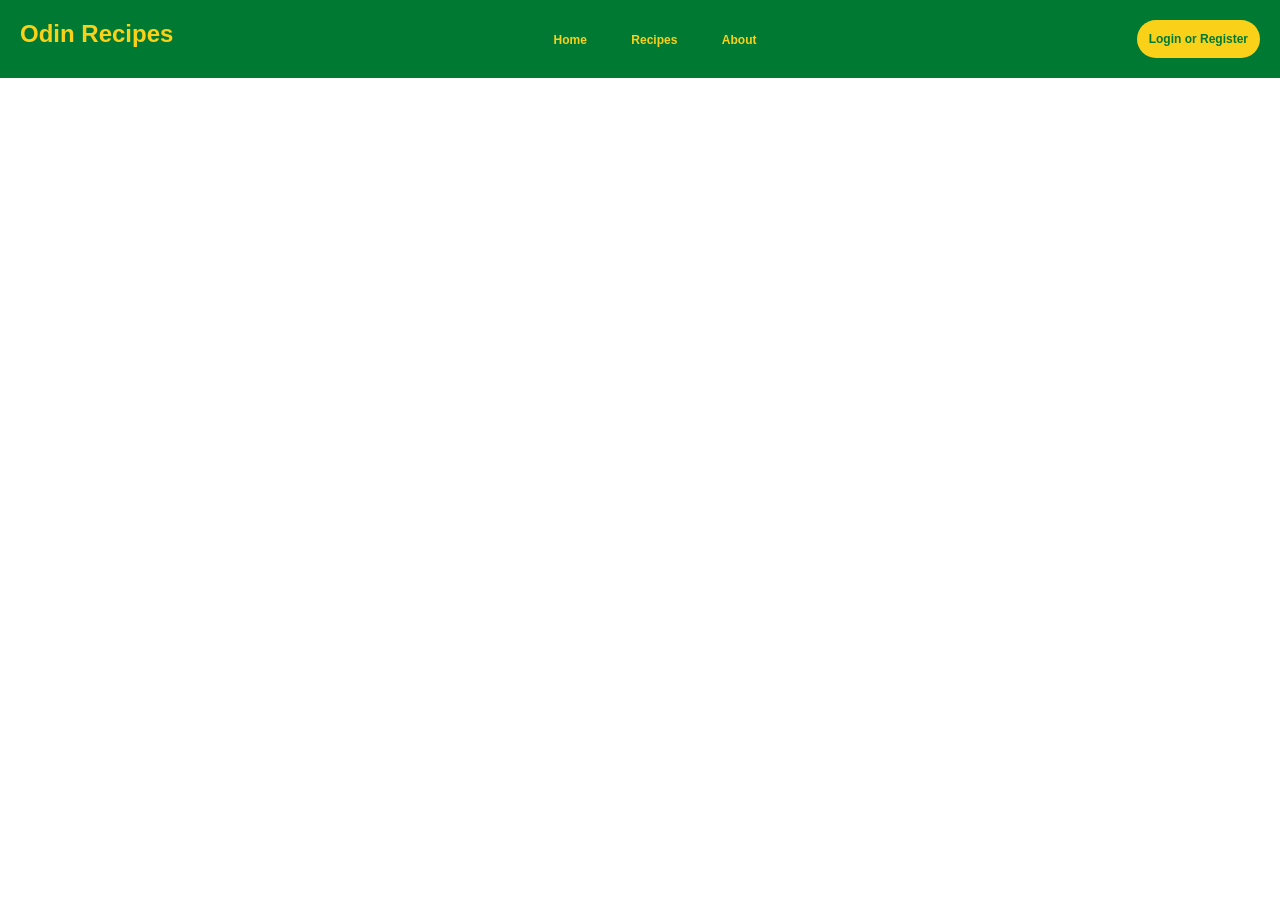
<file: index.html>
<!DOCTYPE html>
<html lang="en">
<head>
    <meta charset="UTF-8">
    <meta name="viewport" content="width=device-width, initial-scale=1.0">
    <title>Odin Recipes Project</title>
    <link rel="stylesheet" href="styles.css">
</head>
<body>
    <div class="nav-recipes">
    <a href="index.html" class="text-logo"><h1>Odin Recipes</h1></a>
    <div class="nav-links">
        <ul>
        <li><a href="recipes/adobo.html">Home</a></li>
        <li><a href="recipes/sinigang-na-baboy.html">Recipes</a></li>
        <li><a href="recipes/sisig.html">About</a></li>
        </ul>
</div>
        <button class="login-signup-cta">Login or Register</button>
</div>
  
</body>
</html>
</file>
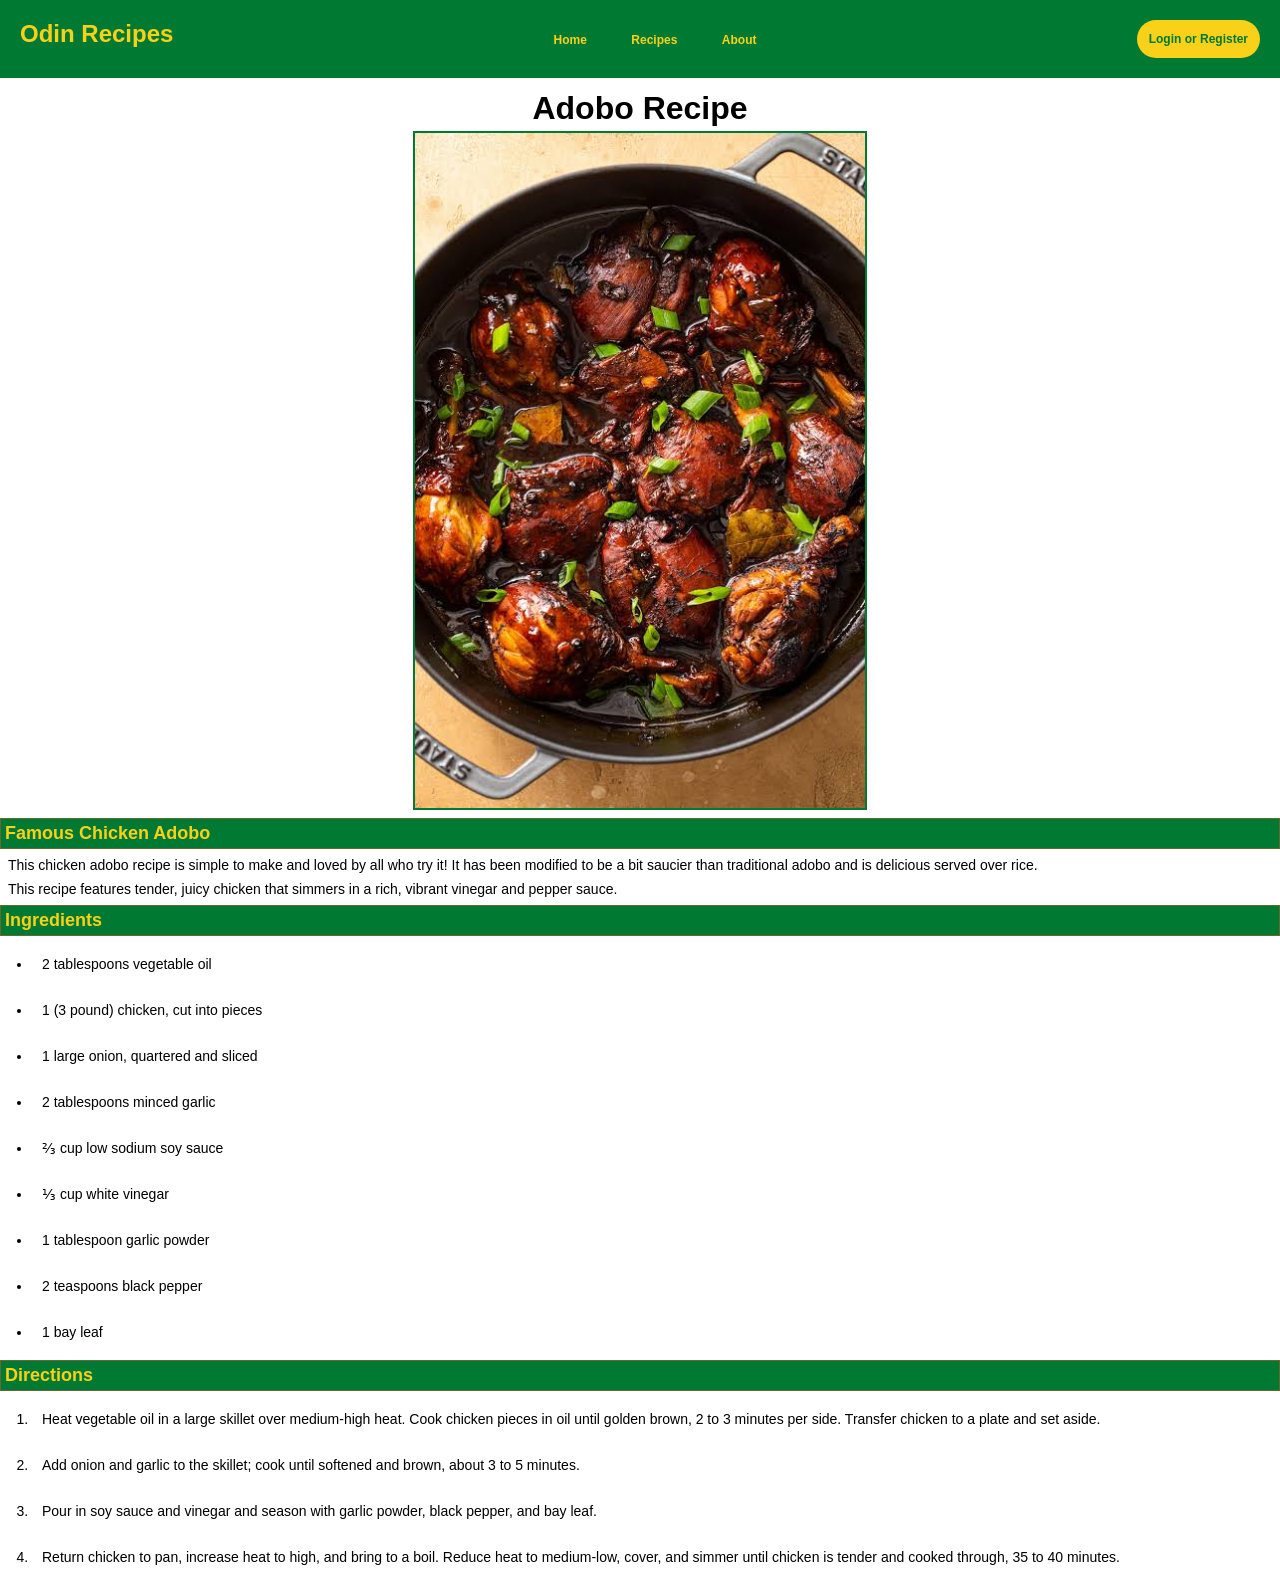
<file: recipes/adobo.html>
<!DOCTYPE html>
<html lang="en">
<head>
    <meta charset="UTF-8">
    <meta name="viewport" content="width=device-width, initial-scale=1.0">
    <title>Adobo Recipe</title>
    <link rel="stylesheet" href="../styles.css">
</head>
<body>
    <div class="nav-recipes">
    <a href="../index.html" class="text-logo"><h1>Odin Recipes</h1></a>
    <div class="nav-links">
        <ul>
        <li><a href="../index.html">Home</a></li>
        <li><a href="recipes/sinigang-na-baboy.html">Recipes</a></li>
        <li><a href="recipes/sisig.html">About</a></li>
        </ul>
</div>
        <button class="login-signup-cta">Login or Register</button>
</div>
  <h1 class="recipe-title">Adobo Recipe</h1>

    <img class="recipe-image" src="../images/adobo.jpg" alt="This is the Adobo">
    <div class="recipe-title-description"><h2>Famous Chicken Adobo</h2>
    <p>This chicken adobo recipe is simple to make and loved by all who try it!
        It has been modified to be a bit saucier than traditional adobo and is delicious served over rice.</p>
        <p>This recipe features tender, juicy chicken that simmers in a rich, vibrant vinegar and pepper sauce.</p> </div>
        <div class="recipe-ingredients"><h2>Ingredients</h2>
        <ul class="recipe-ingredients-list">
            <li>2 tablespoons vegetable oil</li>
            <li>1 (3 pound) chicken, cut into pieces</li>
            <li>1 large onion, quartered and sliced</li>
            <li>2 tablespoons minced garlic</li>
            <li>⅔ cup low sodium soy sauce</li>
            <li>⅓ cup white vinegar</li>
            <li>1 tablespoon garlic powder</li>
            <li>2 teaspoons black pepper</li>
            <li>1 bay leaf</li>
        </ul> </div>
        <div class="recipe-direction"><h2>Directions</h2>
        <ol class="recipe-direction-list">
            <li>Heat vegetable oil in a large skillet over medium-high heat. Cook chicken pieces in oil until golden brown, 2 to 3 minutes per side.
                 Transfer chicken to a plate and set aside.</li>
            <li>Add onion and garlic to the skillet; cook until softened and brown, about 3 to 5 minutes.</li>
            <li>Pour in soy sauce and vinegar and season with garlic powder, black pepper, and bay leaf.</li>
            <li>Return chicken to pan, increase heat to high, and bring to a boil. Reduce heat to medium-low, cover, and simmer until chicken is tender and cooked through, 
                35 to 40 minutes.
            </li>
        </ol>
        </div>
</body>
</html>
</file>
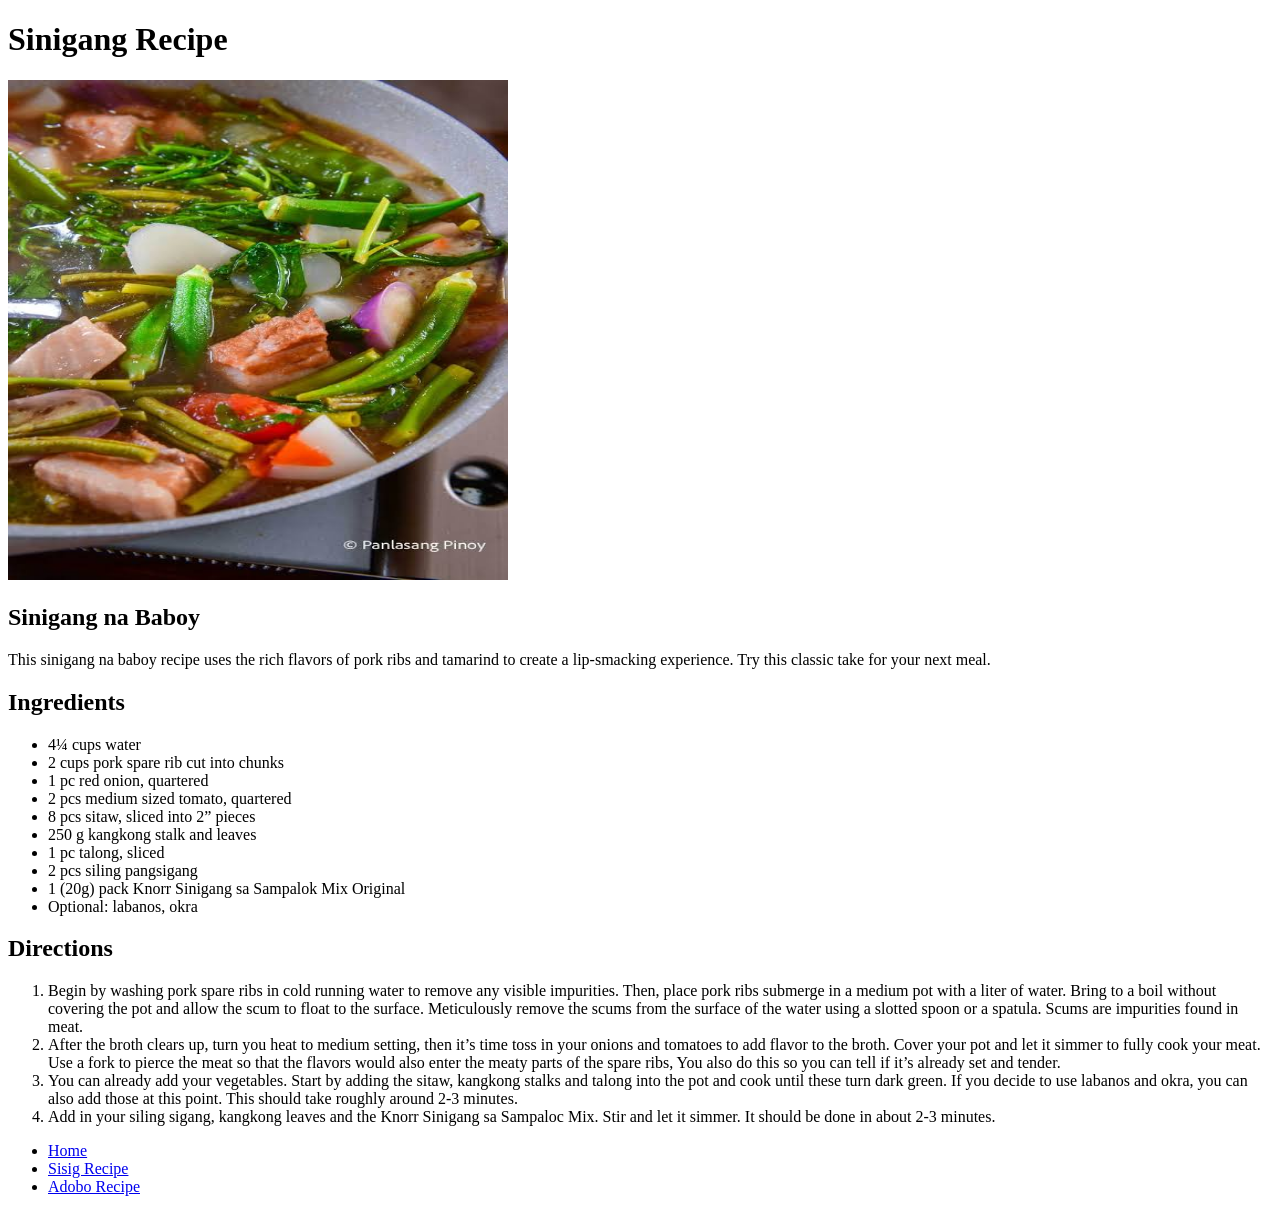
<file: recipes/sinigang-na-baboy.html>
<!DOCTYPE html>
<html lang="en">
<head>
    <meta charset="UTF-8">
    <meta name="viewport" content="width=device-width, initial-scale=1.0">
    <title>Sinigang Recipe</title>
</head>
<body>
    <h1>Sinigang Recipe</h1>
    <img src="../images/sinigang-na-baboy.jpg" alt="This is the Sinigang" height="500px" width="500px"> 
    <h2>Sinigang na Baboy</h2>
    <p>This sinigang na baboy recipe uses the rich flavors of pork ribs and tamarind to create a lip-smacking experience.
         Try this classic take for your next meal.</p>
         <h2>Ingredients</h2>
         <ul>
            <li>4¼ cups water</li>
            <li>2 cups pork spare rib cut into chunks</li>
            <li>1 pc red onion, quartered</li>
            <li>2 pcs medium sized tomato, quartered</li>
            <li>8 pcs sitaw, sliced into 2” pieces</li>
            <li>250 g kangkong stalk and leaves</li>
            <li>1 pc talong, sliced</li>
            <li>2 pcs siling pangsigang</li>
            <li>1 (20g) pack Knorr Sinigang sa Sampalok Mix Original</li>
            <li>Optional: labanos, okra</li>
         </ul>
         <h2>Directions</h2>
         <ol>
            <li>Begin by washing pork spare ribs in cold running water to remove any visible impurities. Then, place pork ribs submerge in a medium pot with a liter of water. Bring to a boil without covering the pot and allow the scum to float to the surface. Meticulously remove the scums from the surface of the water using a slotted spoon or a spatula. Scums are impurities found in meat.</li>
            <li>After the broth clears up, turn you heat to medium setting, then it’s time toss in your onions and tomatoes to add flavor to the broth. Cover your pot and let it simmer to fully cook your meat. Use a fork to pierce the meat so that the flavors would also enter the meaty parts of the spare ribs, You also do this so you can tell if it’s already set and tender.</li>
            <li>You can already add your vegetables. Start by adding the sitaw, kangkong stalks and talong into the pot and cook until these turn dark green. If you decide to use labanos and okra, you can also add those at this point. This should take roughly around 2-3 minutes.</li>
            <li>Add in your siling sigang, kangkong leaves and the Knorr Sinigang sa Sampaloc Mix. Stir and let it simmer. It should be done in about 2-3 minutes.</li>
         </ol>
    <ul>
        <li><a href="../index.html">Home</a></li>
        <li><a href="sisig.html">Sisig Recipe</a></li>
        <li><a href="adobo.html">Adobo Recipe</a></li>
    </ul>
</body>
</html>
</file>
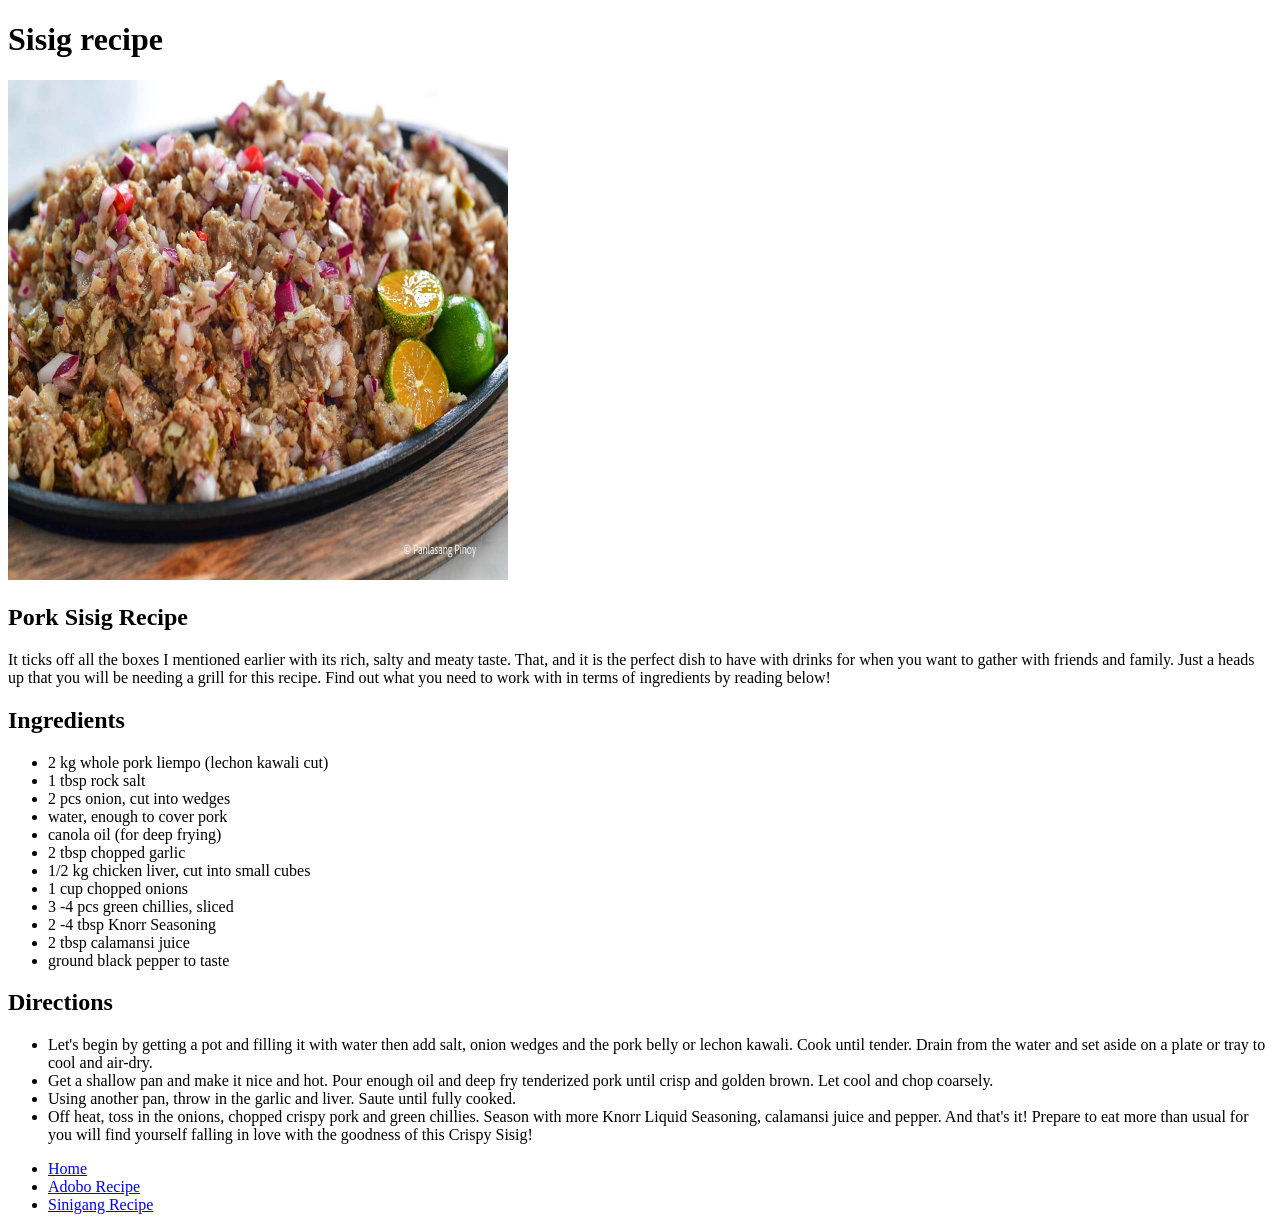
<file: recipes/sisig.html>
<!DOCTYPE html>
<html lang="en">
<head>
    <meta charset="UTF-8">
    <meta name="viewport" content="width=device-width, initial-scale=1.0">
    <title>Sisig Recipe</title>
</head>
<body>
    <h1>Sisig recipe</h1>
    <img src="../images/Sisig-recipe.jpg" alt="This is the Sisig" height="500px" width="500px">
    <h2>Pork Sisig Recipe</h2>
    <p>It ticks off all the boxes I mentioned earlier with its rich, salty and meaty taste. That, and it is the perfect dish to have with drinks for when you want to gather with friends and family. Just a heads up that you will be needing a grill for this recipe.
         Find out what you need to work with in terms of ingredients by reading below!</p>
    <h2>Ingredients</h2>
    <ul>
     <li>2 kg whole pork liempo (lechon kawali cut)</li>
    <li>1 tbsp rock salt</li>
    <li>2 pcs onion, cut into wedges</li>
    <li>water, enough to cover pork</li>
    <li>canola oil (for deep frying)</li>
    <li>2 tbsp chopped garlic</li>
    <li>1/2 kg chicken liver, cut into small cubes</li>
    <li>1 cup chopped onions</li>
    <li>3 -4 pcs green chillies, sliced</li>
    <li>2 -4 tbsp Knorr Seasoning</li>
    <li>2 tbsp calamansi juice</li>
    <li>ground black pepper to taste</li>
    </ul>
    <h2>Directions</h2>
    <ul>
        <li>Let's begin by getting a pot and filling it with water then add salt, 
        onion wedges and the pork belly or lechon kawali. Cook until tender.
         Drain from the water and set aside on a plate or tray to cool and air-dry.</li>

        <li>Get a shallow pan and make it nice and hot. Pour enough oil and deep fry
         tenderized pork until crisp and golden brown. Let cool and chop coarsely.</li>

        <li>Using another pan, throw in the garlic and liver. Saute until fully cooked.</li>

        <li>Off heat, toss in the onions, chopped crispy pork and green chillies. 
            Season with more Knorr Liquid Seasoning, calamansi juice and pepper.
              And that's it! Prepare to eat more than usual for you will find yourself
              falling in love with the goodness of this Crispy Sisig!</li>
    </ul>
<ul>
    <li>    <a href="../index.html">Home</a></li>
    <li>    <a href="adobo.html">Adobo Recipe</a></li>
    <li>    <a href="sinigang-na-baboy.html">Sinigang Recipe</a></li>
</ul>
</body>
</html>
</file>
<file: styles.css>
* {
    margin: 0;
    padding: 0;
    font-family:Arial, Helvetica, Tahoma, sans-serif;
}

.nav-recipes {
    background-color: #007A33;
    padding: 20px;
    color: #FAD119;
    margin-bottom: 4px;
    display: flex;
    justify-content: space-between;

}
.text-logo h1{
    color: #FAD119;
    font-size: 24px;

}
.nav-links ul{
    list-style: none;
}
li{
    display: inline;
    margin: 20px;
}
a{
    text-decoration: none;
    color: #FAD119;
    font-weight: 550;
    font-size: 12px;
}
li a:hover {
    color: #ffffff;
    
}

.nav-links {
    padding-top: 10px;
}

.login-signup-cta {
    background-color: #FAD119;
    font-size: 12px;
    font-weight: bold;
    color: #007A33;
    padding: 10px;
    border-radius: 20px;
 border: 2px solid transparent;
    transition: background-color 0.2s ease, opacity 0.2s ease;
    cursor: pointer;
}

.login-signup-cta:hover{
background-color: #007A33;
color: #FAD119;
border-color: #FAD119;
}

.recipe-title{
    text-align: center;
    padding-top: 8px;
    margin-bottom: 4px;
    color: black;
}
.recipe-image{
    height: auto;
    width: 450px;
    margin: 0 auto;
    display: block;
    border: 2px solid #007A33;

}

.recipe-title-description {
    margin-top: 8px;
}
.recipe-title-description h2{
    padding: 4px;
    font-size: 18px;
    background-color: #007A33;
    border: 1px solid #65692C;
    color: #FAD119;
}

.recipe-title-description p {
    font-size: 14px;
    margin: 8px;
}

.recipe-ingredients h2, .recipe-direction h2{
    padding: 4px;
    font-size: 18px;
    background-color: #007A33;
    border: 1px solid #65692C;
    color: #FAD119;
}

.recipe-ingredients-list li, .recipe-direction-list li{
    font-size: 14px;
    padding: 10px;
    margin: 10px 0;
   display: list-item;
    
}
.recipe-ingredients-list {
    list-style: disc;
    padding-left: 2rem;
}

.recipe-direction-list {
    list-style: decimal;
    padding-left: 2rem;
}
</file>
